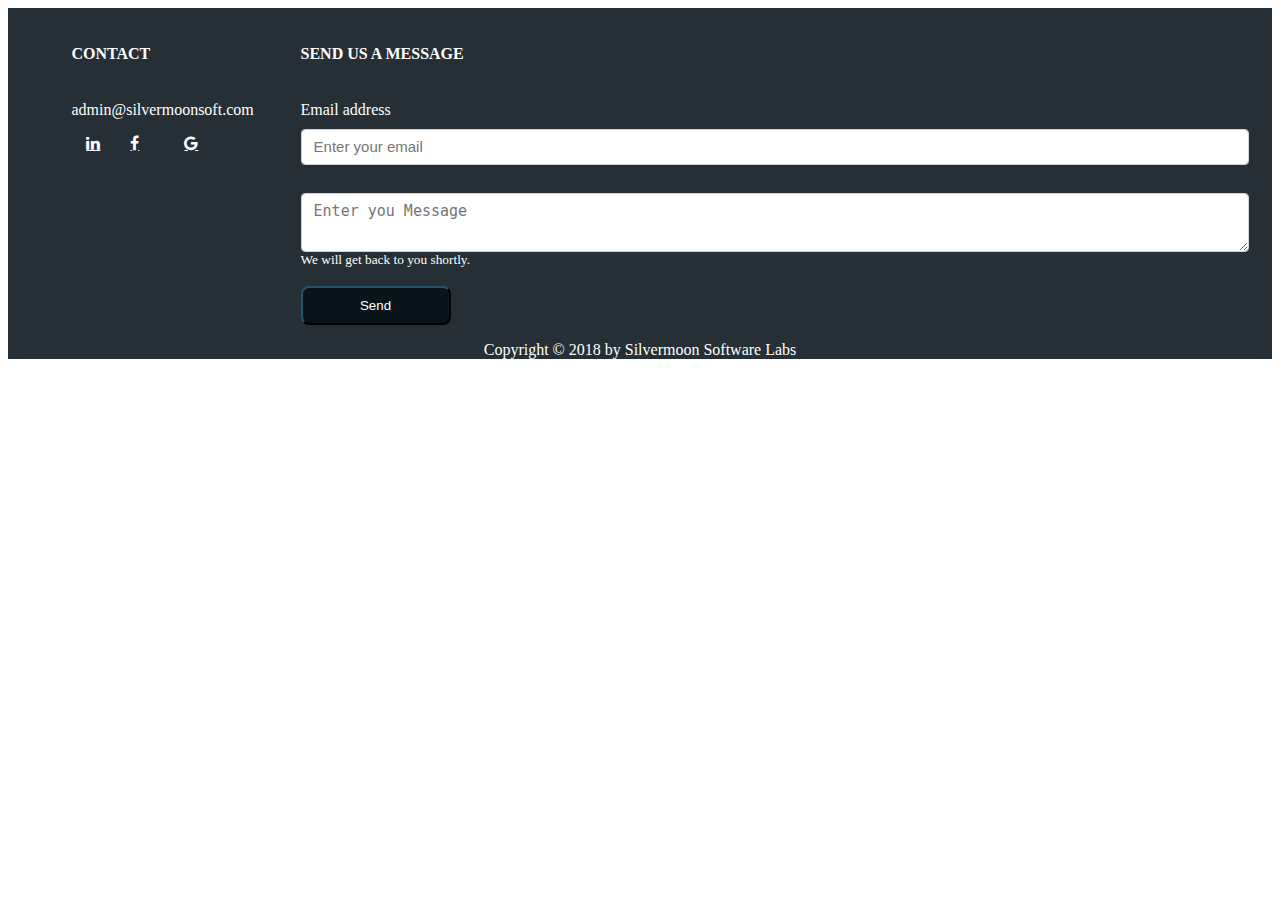
<file: layout/footer.html>
<html>
  <head>
    <title>
      silver moon
    </title>
    <link rel="stylesheet" href="../styles/footer.css">
    <link rel="stylesheet" href="https://cdnjs.cloudflare.com/ajax/libs/font-awesome/4.7.0/css/font-awesome.min.css">
  </head>
  <body>
<div id="contact" class="block block-inverse app-footer">
    <div class="container">
       <div class="row">
         <div class="col-md-3">
           <ul class="list-unstyled list-spaced">
             <li class="mb-2"><h6 class="text-uppercase">Contact</h6></li>
             <li>
               admin@silvermoonsoft.com
             </li>
             </ul>
             <ul class="list-unstyled social-share">
             <li class="text-muted">
               <a target="_blank" class="footer-links fa fa-linkedin" href="https://www.linkedin.com/company/silvermoon-software-labs/"></a>
               </li>
               <li class="text-muted">
               <a href="#" class=" footer-links fa fa-facebook"></a>
               </li>
               <li class="text-muted"></li>
               <a href="#" class=" footer-links fa fa-google"></a>
             </li>
           </ul>
         </div>
         <div class="col-md-9">
           <h6 class="text-uppercase">Send us a Message</h6>
           <form class="form" action="https://formspree.io/admin@silvermoonsoft.com" method="POST">
             <div class="form-group">
               <label for="InputEmail1">Email address</label>
               <input type="email" name="email" class="form-input" id="InputEmail" aria-describedby="emailHelp" placeholder="Enter your email"><br/>
               <textarea name="message" id="contact_msg" class="form-input" aria-label="With textarea" placeholder="Enter you Message"></textarea>
               <span id="empty_error" class="alert-danger" style="display: none;">Please fill in the form.</span>
               <small id="helpId">We will get back to you shortly.</small><br/><br/>
               <input type="submit" id="contact_send" onClick="return empty()" name="Send" value="Send" class="btn btn-dark btn-lg btn-block">
             </div>
           </form>
         </div>
       </div>
       <div class="row mt-5">
         <div class="col-12 text-center">
           <p class="text-muted">Copyright &copy; 2018 by Silvermoon Software Labs</p>
         </div>
       </div>
    </div>
   </div>
   </body>
   </html>
</file>
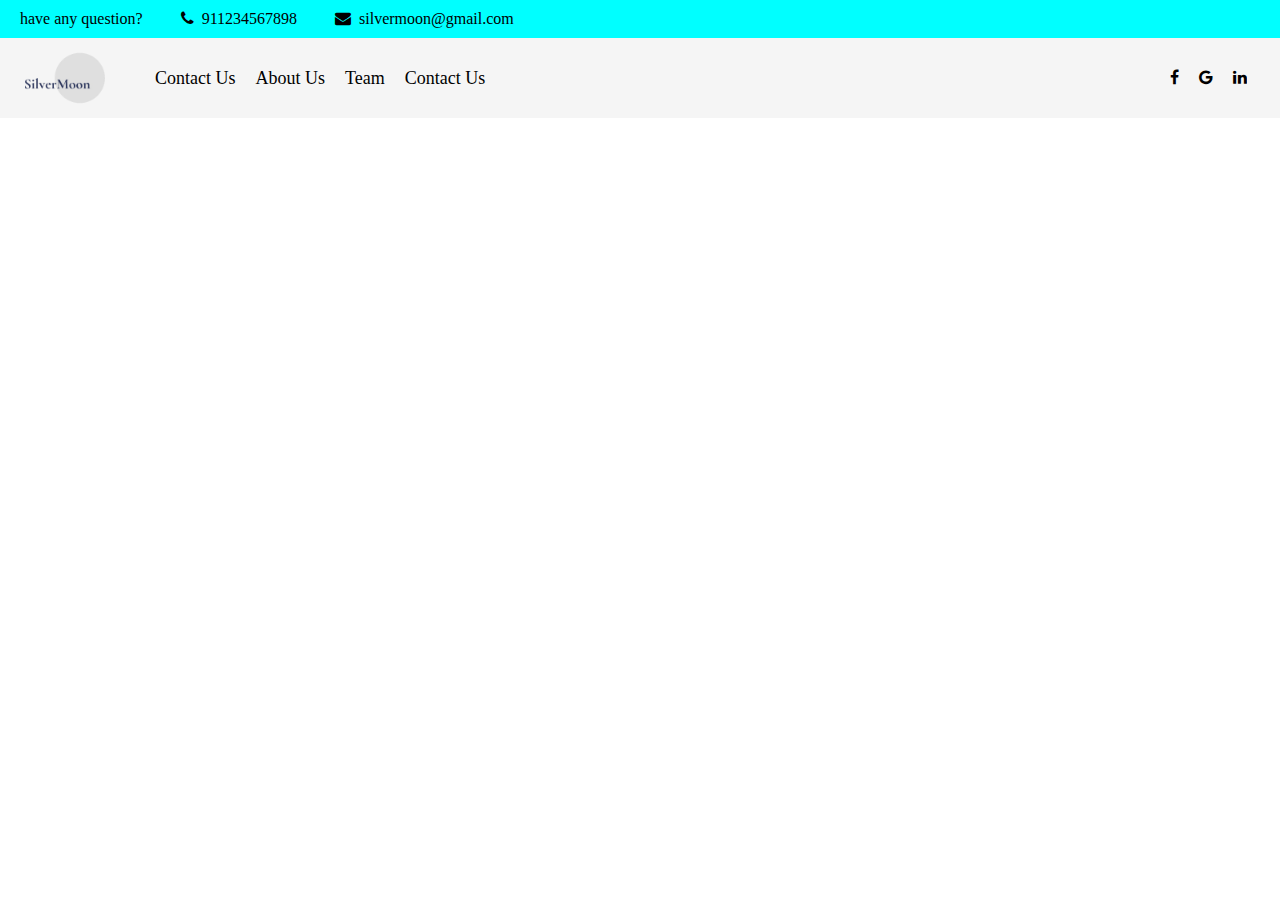
<file: layout/header.html>
<html>
  <head>
    <title>
      silver moon
    </title>
    <link rel="stylesheet" href="../styles/header.css">
    <link rel="stylesheet" href="https://cdnjs.cloudflare.com/ajax/libs/font-awesome/4.7.0/css/font-awesome.min.css">
  </head>
  <body>
    <div class="first-row">
      <p class="space">have any question?</p>
      <span class="space">
          <i class="fa fa-phone"></i>
          <p>911234567898</p>
      </span>
      <span class="space">
          <i class="fa fa-envelope" aria-hidden="true"></i>
          <a href="silvermoon@gmail.com">silvermoon@gmail.com</a>
      </span>
   </div>
   <div class="second-row">
     <div class="logo-menu">
        <div id="f1_container">
            <div id="f1_card" class="shadow">
       <div class="front face"> <img class="logo" src="../images/logo.png"></div>
       <div class="back face center"><p>SILVER MOON</p></div>
       </div>
       </div>
        <div class="menu">
           <ul>
               <li>Contact us</li>
               <li>About us</li>
               <li>Team</li>
               <li>contact us</li>
           </ul>
        </div>
     </div>
   <div class="cta">
      <a href="#" class="fa fa-facebook"></a>
      <a href="#" class="fa fa-google"></a>
      <a href="#" class="fa fa-linkedin"></a>
   </div>
   </div>
  </body>
</html>
</file>
<file: styles/footer.css>
.row {
  display: flex;
  justify-content: space-around;
}
.col-md-9 {
  flex-basis: 75%;
}
.form-input {
  display: block;
  width: 100%;
  padding: 0.375rem 0.75rem;
  font-size: 15px;
  line-height: 1.5;
  color: #495057;
  background-color: #fff;
  background-clip: padding-box;
  border: 1px solid #ced4da;
  border-radius: 0.25rem;
  -webkit-transition: border-color 0.15s ease-in-out, box-shadow 0.15s ease-in-out;
  transition: border-color 0.15s ease-in-out, box-shadow 0.15s ease-in-out;
  margin-top: 10px;
}
.btn-dark{
  color: #fff;
  background-color: #09141b;
  border-color: #09141b;
  width: 150px;
  padding: 10px;
  border-radius: 8px;
}

.list-unstyled {
  list-style: none;
}
.text-uppercase{
  text-transform: uppercase;
  font-size: 16px;
}

.container {
  background-color: #262F36;
  color: white;
}

.footer-links {
  color: white;
}

.social-share{
 display: flex;
}
.text-muted {
  margin: 0 15px;
}
#helpId{
  margin: 10px 0;
}
</file>
<file: styles/header.css>
p, body {
  margin: 0;
}

a {
  text-decoration: none;
  color: unset;
}

.first-row {
  background-color: cyan;
  padding: 10px 5px;
  display: flex;
}
.space {
  display: flex;
  margin: 0 15px;
}
.fa {
  margin: 0 8px;
}

.second-row{
  display: flex;
  align-items: center;
  justify-content: space-between;
  background-color: whitesmoke;
  padding: 0 25px;
}

.logo {
  width: 80px;
  height: 80px;
  cursor: pointer;
}

.menu ul{
  display: flex;
  list-style: none;
}

.menu ul li {
  margin: 0 10px;
  font-size: 18px;
  transition: transform .2s;
  text-transform: capitalize;
}
.menu ul li:hover {
  -ms-transform: scale(1.2); /* IE 9 */
  -webkit-transform: scale(1.2); /* Safari 3-8 */
  transform: scale(1.2);

}

.logo-menu{
  display: flex;
  align-items: center;

}

/* logo animation start  */
#f1_container {
  position: relative;
  margin: 0 auto;
  width: 80px;
  height: 80px;
  z-index: 1;
}
#f1_container {
  perspective: 1000;
}
#f1_card {
  width: 100%;
  height: 100%;
  transform-style: preserve-3d;
  transition: all 1.0s linear;
}
#f1_container:hover #f1_card {
  transform: rotateY(180deg);
  box-shadow: -3px 3px 3px #aaa;
}
.face {
  position: absolute;
  width: 100%;
  height: 100%;
  backface-visibility: hidden;
}
.face.back {
  display: block;
  transform: rotateY(180deg);
  box-sizing: border-box;
  padding: 10px;
  color: white;
  text-align: center;
  background-color: #aaa;
  cursor: pointer;
  line-height:2;
}
/* logo animation end */
</file>
